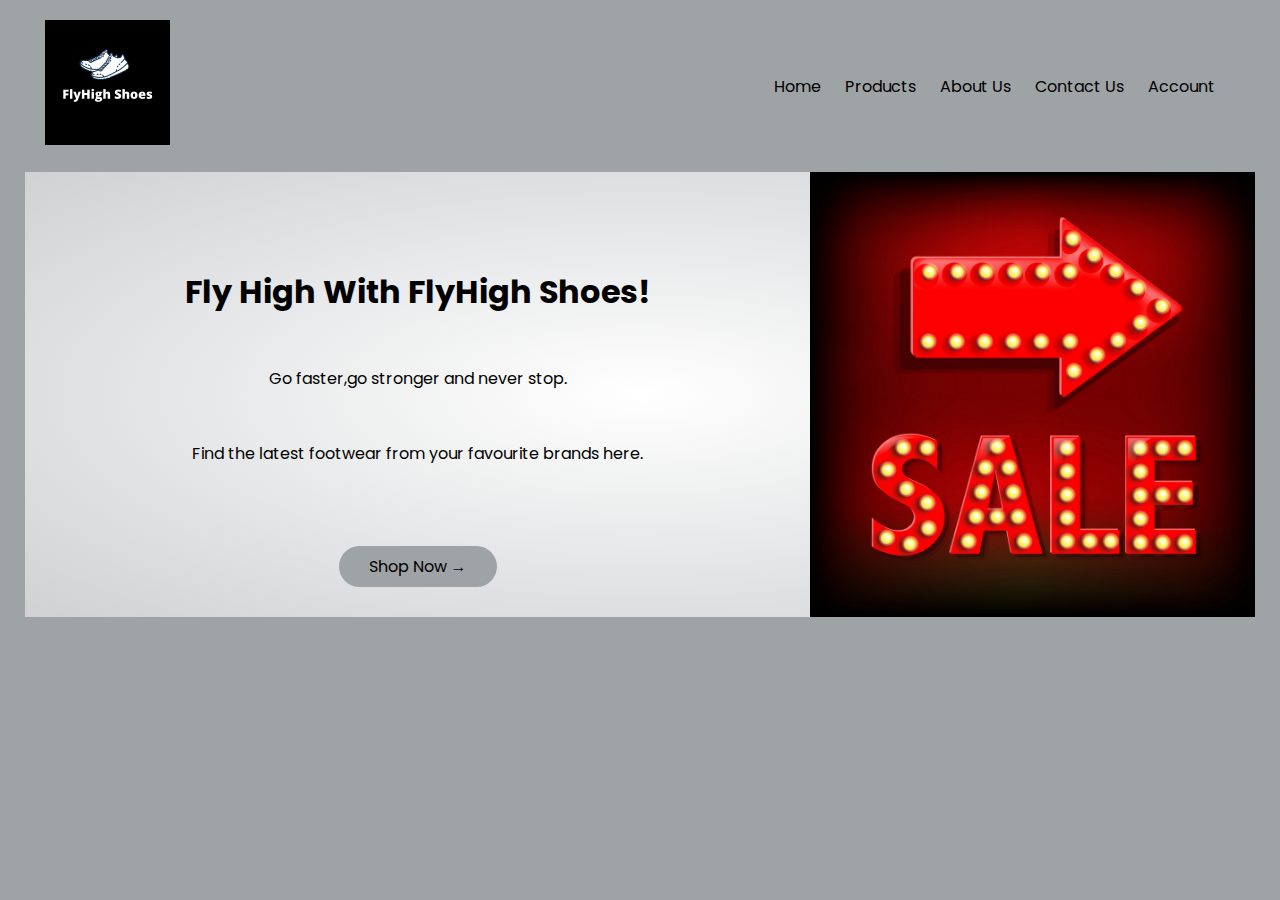
<file: index.html>
<!DOCTYPE html>
<html lang="en">
<head>
<!DOCTYPE html>
<html lang="en">
<head>
<meta charset="UTF-8">
<title>FlyHigh Shoes</title>
<link rel="stylesheet" href="style.css">
<link href="https://fonts.googleapis.com/css2?family=Poppins:wght@300;400;500;600;700&display=swap" rel="stylesheet">
</head>
<body style="background-color:#9EA3A5;">
<div class="container">
<div class="navbar">
<div class="logo">
<img src="logo4.png" width="125px">
</div>
<nav>
<ul>
<li><a href="index.html">Home</a></li>
<li><a href="B.html">Products</a></li>
<li><a href="aboutus.xml">About Us</a></li>
<li><a href="contactus.html">Contact Us</a></li>
<li><a href="signin.html">Account</a></li>
</ul>
</nav>
</div>
<div class="header">
<div class="row">
<div class="col-2"></div>
<a href="B.html"><img src="lm.jpg" alt="shoes" height=445 width=445 align=right></a>
<h1><center><br><br>Fly High With FlyHigh Shoes!</center></h1>

<p><center><br><br>Go faster,go stronger and never stop.</center></p>
<div class="col-2">
<p><center><br><br>Find the latest footwear from your favourite brands here. </center></p></div>

<center><br><br><a href="" class="btn">Shop Now &#8594;</a></center>

</div>
</div>
</div>




</body>
</html>
</file>
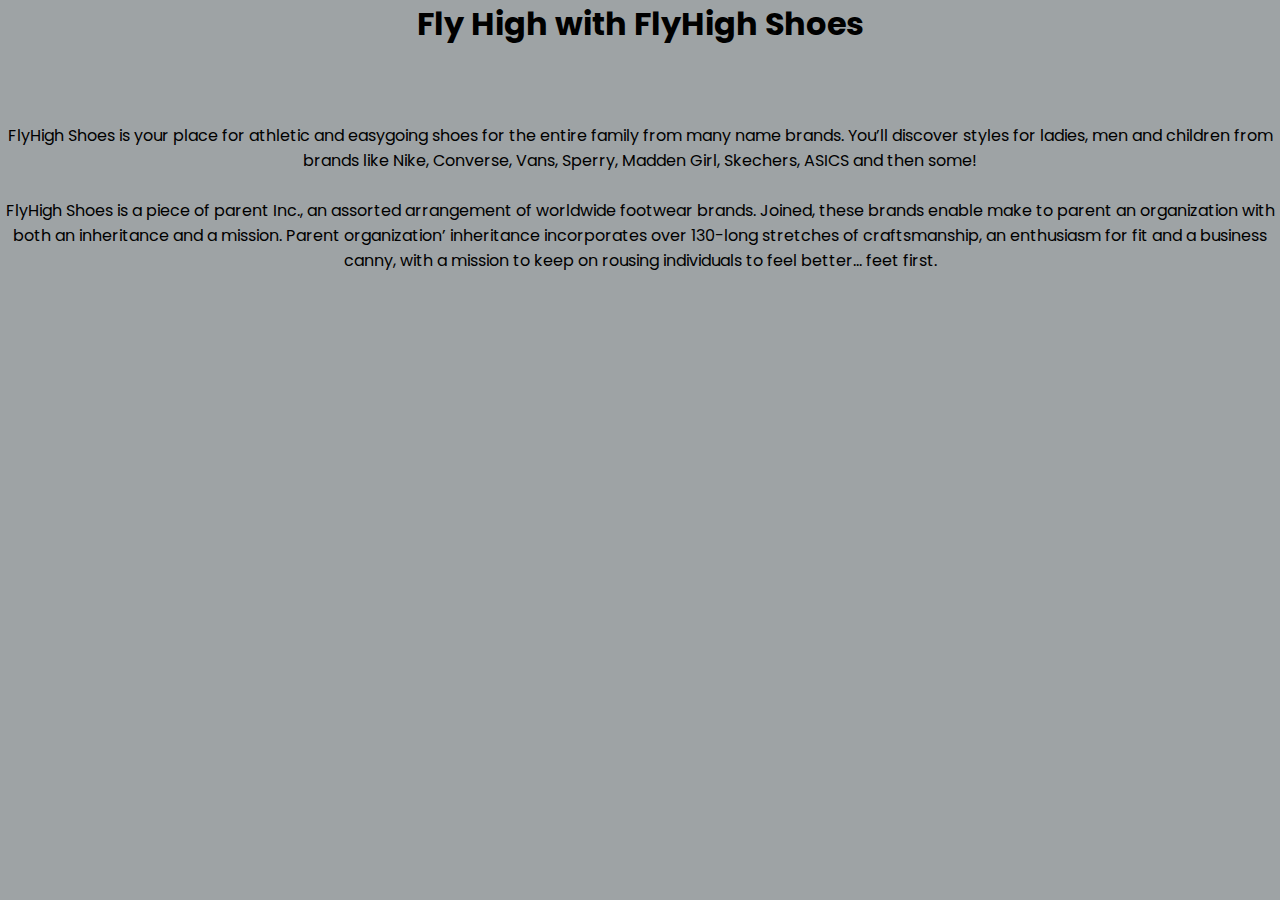
<file: aboutus.html>
<!DOCTYPE html>
<html lang="en">
<head><title> About Us</title>
<link rel="stylesheet" href="style.css">
<link href="https://fonts.googleapis.com/css2?family=Poppins:wght@300;400;500;600;700&display=swap" rel="stylesheet"></head>
<body style="background-color:#9EA3A5;">


<h1><center>Fly High with FlyHigh Shoes</center></h1>

<br><br><br><p><center>FlyHigh Shoes is your place for athletic and easygoing shoes for the entire family from many name brands. You’ll discover styles for ladies, men and children from brands like Nike, Converse, Vans, Sperry, Madden Girl, Skechers, ASICS and then some! </center></p>

<br><p><center>FlyHigh Shoes is a piece of parent Inc., an assorted arrangement of worldwide footwear brands. Joined, these brands enable make to parent an organization with both an inheritance and a mission. Parent organization’ inheritance incorporates over 130-long stretches of craftsmanship, an enthusiasm for fit and a business canny, with a mission to keep on rousing individuals to feel better… feet first.</center></p>
</body>
</html>
</file>
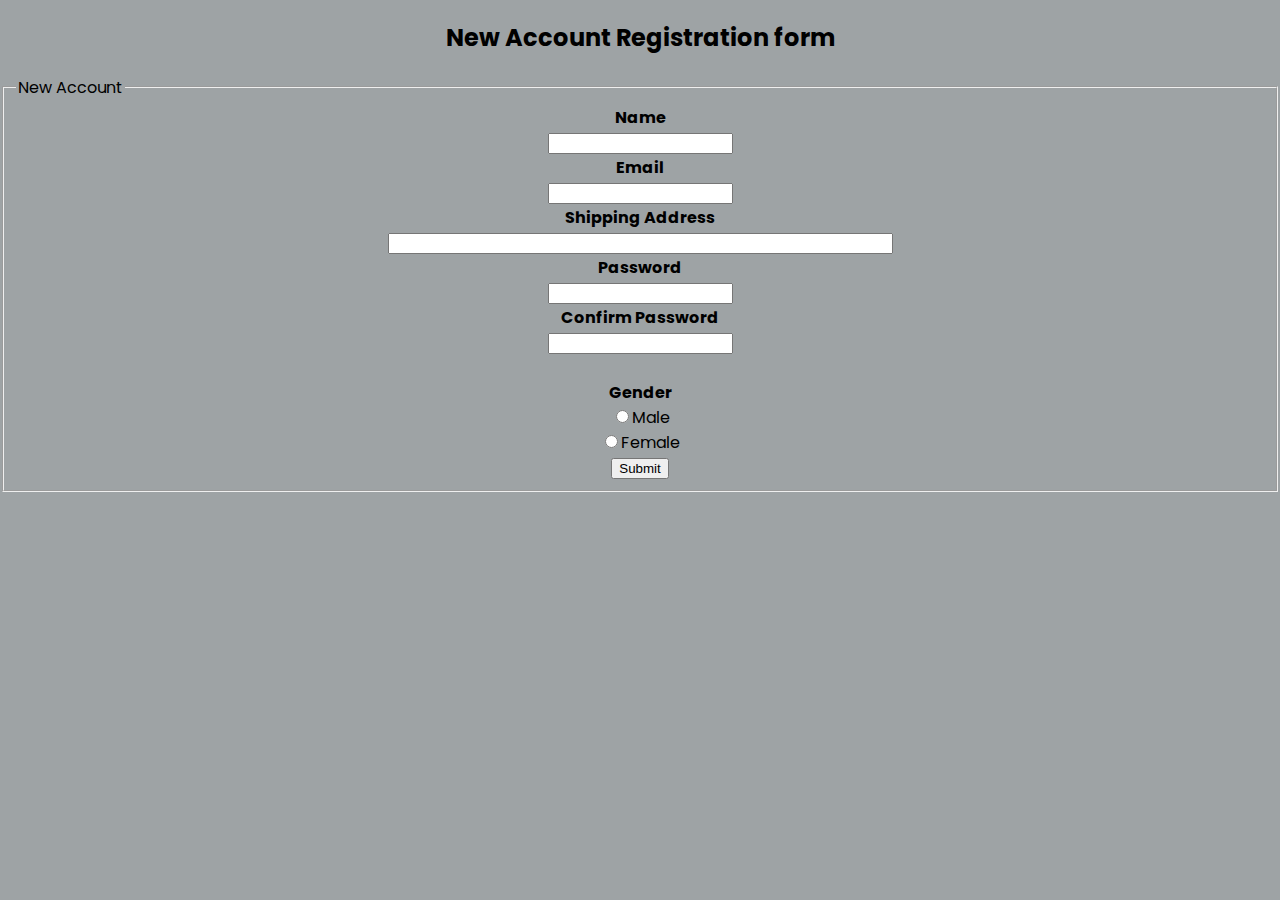
<file: account.html>
<!DOCTYPE html>  
 <html>  
 <head> 
  <title>Account</title>
<link href="https://fonts.googleapis.com/css2?family=Poppins:wght@300;400;500;600;700&display=swap" rel="stylesheet">  
</head>  
<script type="text/javascript">  
function validateform(){  
var name=document.myform.name.value;  
var password=document.myform.pass1.value;
var firstpassword=document.myform.pass1.value;  
var secondpassword=document.myform.pass2.value;   
var add=document.myform.Address.value;
var emailid=document.myform.email.value; 
var atposition=emailid.indexOf("@");  
var dotposition=emailid.lastIndexOf("."); 


if (name==null || name==""){  
  alert("Name can't be blank");  
  return false;  
}
if (emailid==null || emailid==""||atposition<1 || dotposition<atposition+2 || dotposition+2>=emailid.length){  
  alert("Please enter a valid email-id");  
  return false; 
}

if (add==null || add==""){  
   alert("Please enter address");  
   return false;
}

if(password.length<6){  
  alert("Password must be at least 6 characters long.");  
  return false;  
}  

if(firstpassword==secondpassword){  
return true;  
}  
else{  
alert("password must be same!");  
return false;  
}  


}    
</script>  
<body style="background-color:#9EA3A5;">  
    <center> <h2>New Account Registration form</h2>
<div class="container">  
   <center> <form name="myform" method="post" action="homelogin.html" onsubmit="return validateform()" >  
     <fieldset>  
        <legend>New Account</legend>  
        <label><b>Name</b></label><br>
        <input type="text" name="name"><br>  
         <label><b>Email</b></label><br>
         <input type="email" name="email"><br>
         <label><b>Shipping Address</b></label><br>
         <input type="text" size=60 name="Address"><br>  
         <label><b>Password</b></label><br>
         <input type="password" name="pass1"><br>
         <label><b>Confirm Password</b></label><br> 
         <input type="password" name="pass2"><br>  
         <br><label><b>Gender</b></label> <br>
         <input type="radio" id="gender" name="gender" value="male"/>Male  <br>  
         <input type="radio" id="gender" name="gender" value="female"/>Female <br/> 
           
<center><input type="submit"></center> 
<style>
body{
font-family: 'Poppins', sans-serif;
margin: 0;
padding:0;
box-sizing:border-box;
}


</style>
     </fieldset>  
  </form> 
</div>

</html>
</file>
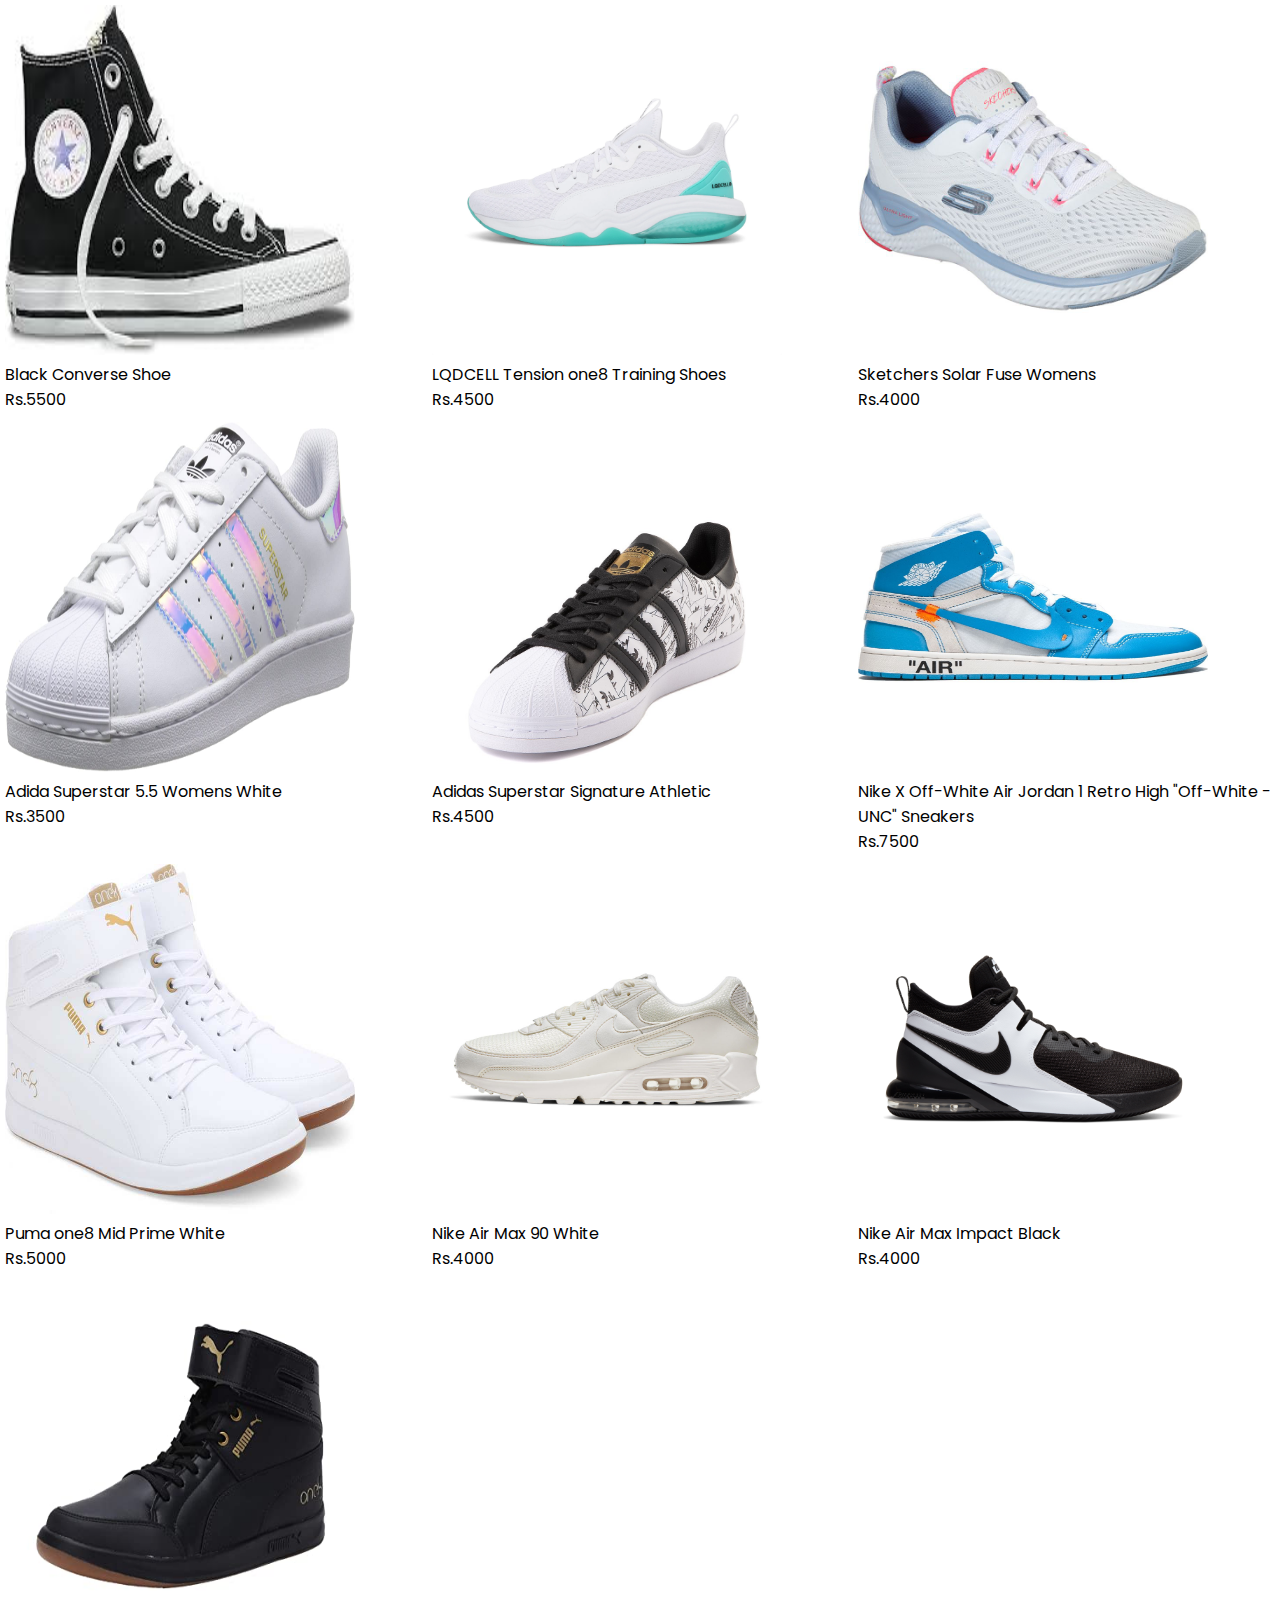
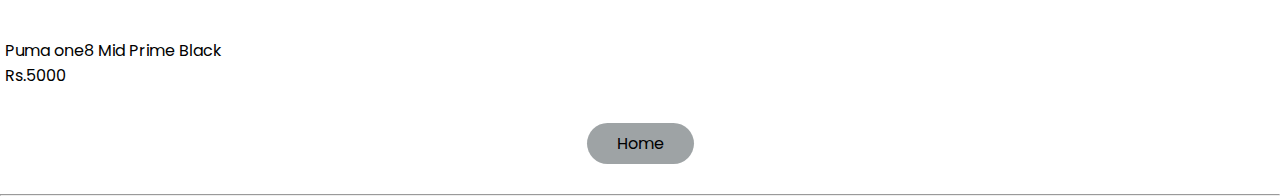
<file: B.html>
<!DOCTYPE html>
<html lang="en">
<head>
<meta charset="UTF-8">
<title>Sale</title>
<style>
* {
  box-sizing: border-box;
}

.column {
  float: left;
  width: 33.33%;
  padding: 5px;
}

/* Clearfix (clear floats) */
.row::after {
  content: "";
  clear: both;
  display: table;
}
</style>
</head>

<link rel="stylesheet" href="style.css">
<link href="https://fonts.googleapis.com/css2?family=Poppins:wght@300;400;500;600;700&display=swap" rel="stylesheet">

<div class="row">
<div class="column">
<figure>
<img src="z.jpg" alt="z" height="350" width="350">
<figcaption>Black Converse Shoe<br>Rs.5500</figcaption >
</figure>
</div>
<div class="column">
<figure>
<img src="y.jfif" alt="y" height="350" width="350">
<figcaption>LQDCELL Tension one8 Training Shoes<br>Rs.4500</figcaption >
</figure>
</div>
<div class="column">
<figure>
<img src="x.png" alt="x" height="350" width="350">
<figcaption>Sketchers Solar Fuse Womens<br>Rs.4000</figcaption >
</figure>
</div>
<div class="column">
<figure>
<img src="s.jpg" alt="s" height="350" width="350">
<figcaption>Adida Superstar 5.5 Womens White<br>Rs.3500</figcaption >
</figure>
</div>
<div class="column">
<figure>
<img src="r.jpg" alt="r" height="350" width="350">
<figcaption>Adidas Superstar Signature Athletic<br>Rs.4500</figcaption >
</figure>
</div>
<div class="column">
<figure>
<img src="t.jpg" alt="t" height="350" width="350">
<figcaption>Nike X Off-White Air Jordan 1 Retro High "Off-White - UNC" Sneakers<br>Rs.7500</figcaption >
</figure>
</div>

<div class="column">
<figure>
<img src="h.jpg" alt="h" height="350" width="350">
<figcaption>Puma one8 Mid Prime White<br>Rs.5000</figcaption >
</figure>
</div>
<div class="column">
<figure>
<img src="o.png" alt="o" height="350" width="350">
<figcaption>Nike Air Max 90 White<br>Rs.4000</figcaption >
</figure>
</div>
<div class="column">
<figure>
<img src="n.jpg" alt="n" height="350" width="350">
<figcaption>Nike Air Max Impact Black<br>Rs.4000</figcaption >
</figure>
</div>
<div class="column">
<figure>
<img src="f.jpg" alt="f" height="350" width="350">
<figcaption>Puma one8 Mid Prime Black<br>Rs.5000</figcaption >
</figure>
</div>
</div>
<center><a href="index.html" class="btn">Home</a></center>
<hr>
</body>
</html>
</file>
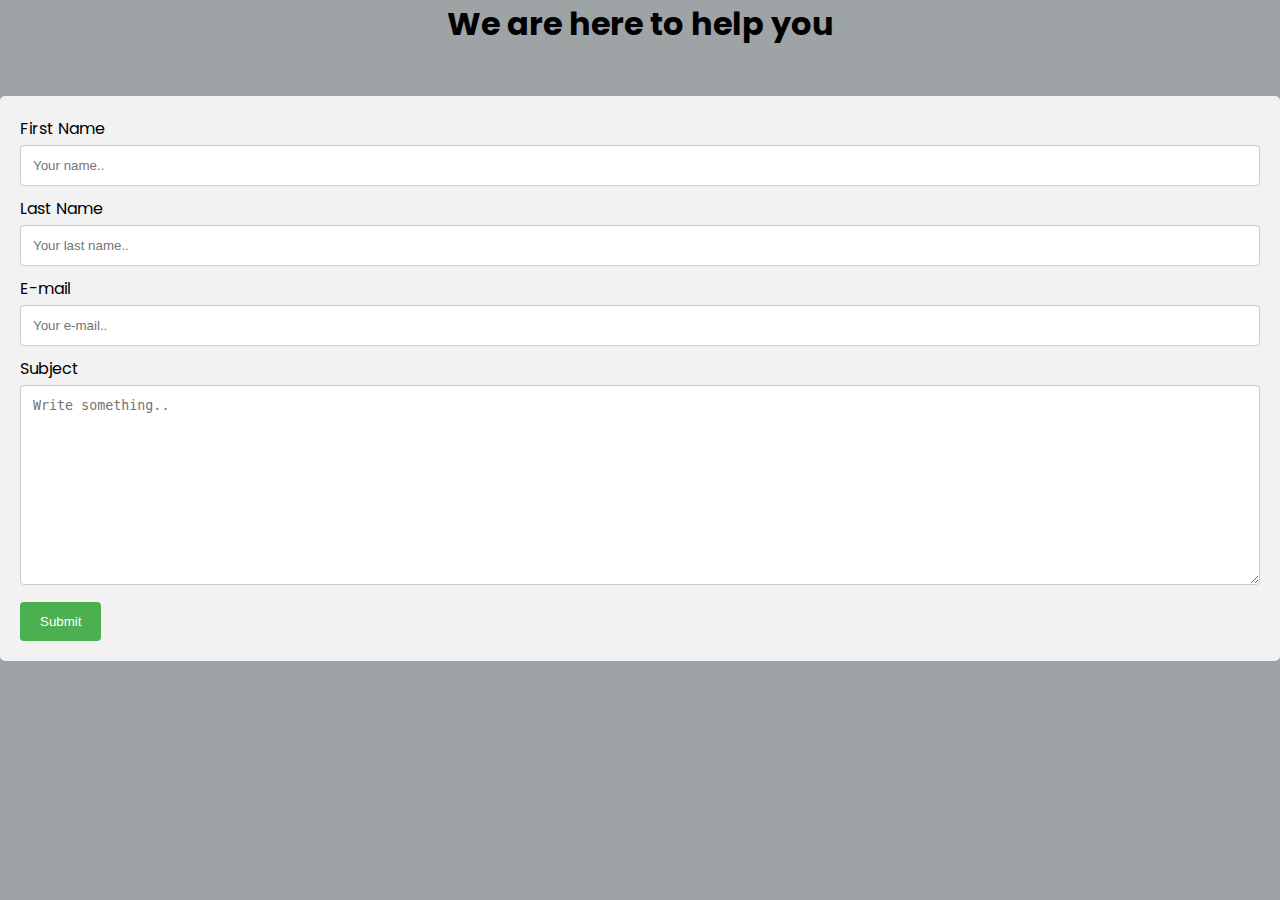
<file: contactus.html>
<!DOCTYPE html>
<html lang="en">
<head>
<meta charset="UTF-8">
<title>Contact Us</title>
<script type="text/javascript">  
function validateform(){  
var emailid=document.myform2.email.value;  
var fname=document.myform2.firstname.value;
var lname=document.myform2.lastname.value;
var comment=document.myform2.subject.value;
var atposition=emailid.indexOf("@");  
var dotposition=emailid.lastIndexOf("."); 

if (fname==null || fname==""){  
  alert("Please enter your firstname");  
  return false;  
}

if (lname==null || lname==""){  
   alert("Please enter Lastname");  
   return false;

} 
if (emailid==null || emailid==""||atposition<1 || dotposition<atposition+2 || dotposition+2>=emailid.length){  
  alert("Please enter a valid email-id");  
  return false; 
}
if (comment==null || comment==""){  
   alert("Please enter your query");  
   return false;
}
}   
</script>  
<link rel="stylesheet" href="style.css">
<link href="https://fonts.googleapis.com/css2?family=Poppins:wght@300;400;500;600;700&display=swap" rel="stylesheet">
</head>
<body style="background-color:#9EA3A5;">
<h1><center>We are here to help you<br><br></center></h1>
<div class="container">
  <form name="myform2" method="post" action="thank.html" onsubmit="return validateform()">

    <label for="fname">First Name</label>
    <input type="text" id="firstname" name="firstname" placeholder="Your name..">

    <label for="lname">Last Name</label>
    <input type="text" id="lastname" name="lastname" placeholder="Your last name..">

    <label for="mail">E-mail</label>
    <input type="text" id="email" name="email" placeholder="Your e-mail..">


    
    <label for="subject">Subject</label>
    <textarea id="subject" name="subject" placeholder="Write something.." style="height:200px"></textarea>

    <input type="submit" value="Submit">

  </form>
</div>
<style>

input[type=text], select, textarea {
  width: 100%; 
  padding: 12px; 
  border: 1px solid #ccc; 
  border-radius: 4px; 
  box-sizing: border-box; 
  margin-top: 4px; 
  margin-bottom: 10px; 
  resize: vertical;
}


input[type=submit] {
  background-color: #4CAF50;
  color: white;
  padding: 12px 20px;
  border: none;
  border-radius: 4px;
  cursor: pointer;
}

/* When moving the mouse over the submit button, add a darker green color */
input[type=submit]:hover {
  background-color: #45a049;
}


.container {
  border-radius: 5px;
  background-color: #f2f2f2;
  padding: 20px;
</style>

</body>
</html>
</file>
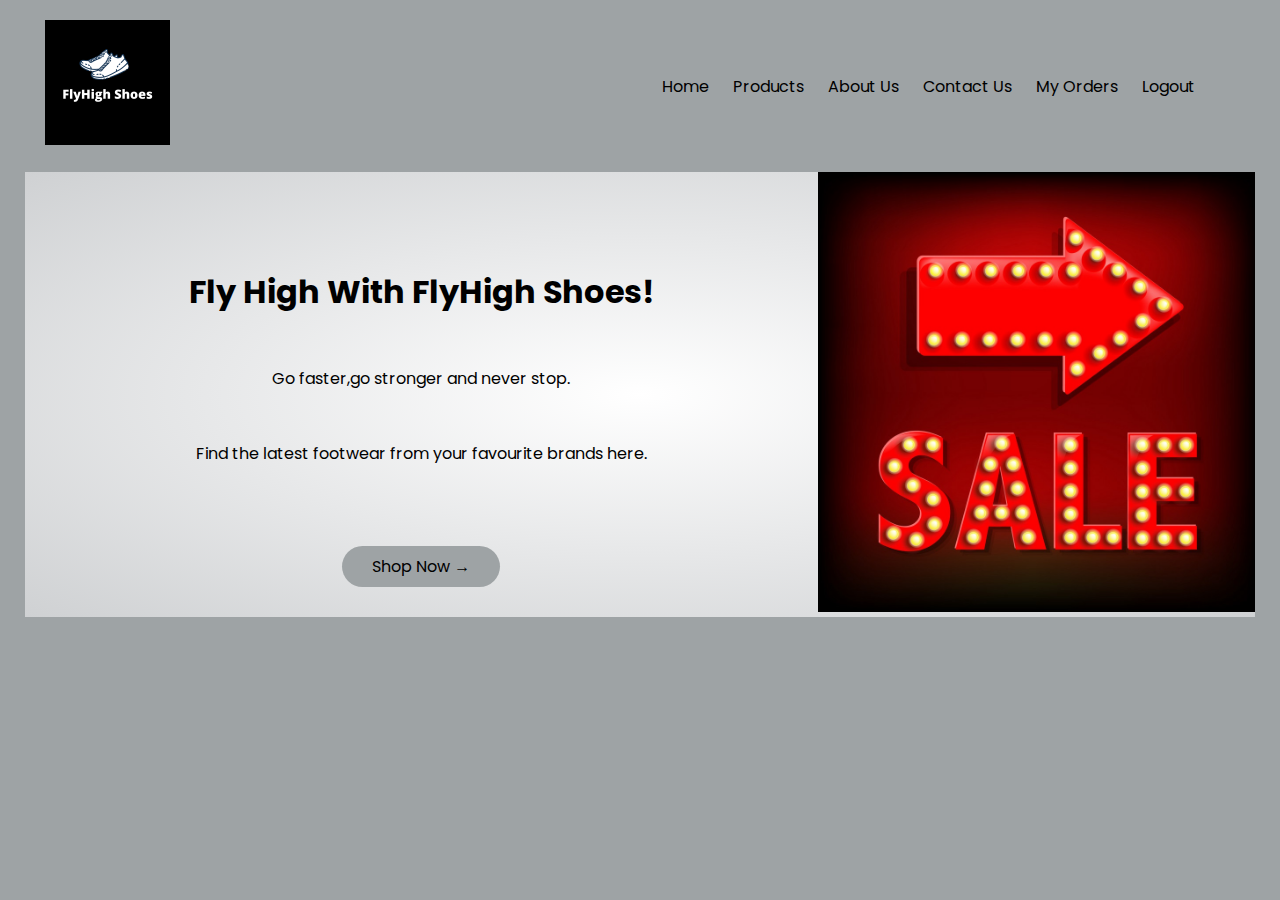
<file: homelogin.html>
<!DOCTYPE html>
<html lang="en">
<head>
<meta charset="UTF-8">
<title>FlyHigh Shoes</title>
<link rel="stylesheet" href="style.css">
<link href="https://fonts.googleapis.com/css2?family=Poppins:wght@300;400;500;600;700&display=swap" rel="stylesheet">
</head>
<body style="background-color:#9EA3A5;">
<div class="container">
<div class="navbar">
<div class="logo">
<img src="logo4.png" width="125px">
</div>
<nav>
<ul>
<li><a href="">Home</a></li>
<li><a href="">Products</a></li>
<li><a href="aboutus.html">About Us</a></li>
<li><a href="contactus.html">Contact Us</a></li>
<li><a href="">My Orders</a></li>
<li><a href="index.html">Logout</a><li>


</ul>
</nav>
</div>
<div class="header">
<div class="row">
<div class="col-2"></div>
<img src="lm.jpg" alt="shoes" height=440 align=right>
<h1><center><br><br>Fly High With FlyHigh Shoes!</center></h1>

<p><center><br><br>Go faster,go stronger and never stop.</center></p>
<div class="col-2">
<p><center><br><br>Find the latest footwear from your favourite brands here. </center></p></div>

<center><br><br><a href="" class="btn">Shop Now &#8594;</a></center>

</div>
</div>
</div>




</body>
</html>
</file>
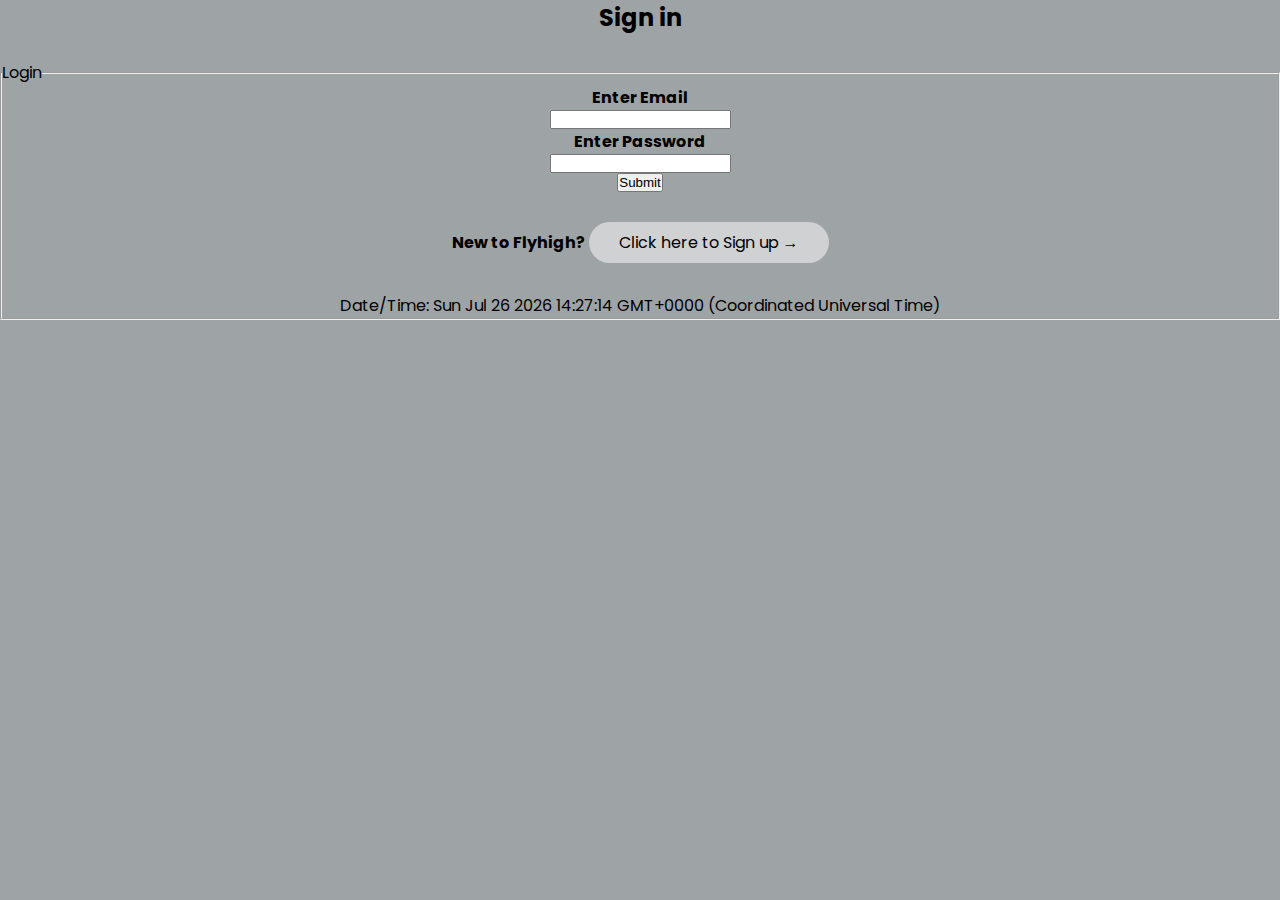
<file: signin.html>
<html>
<script type="text/javascript">  
function validateform(){  
var emailid=document.myform1.email.value;  
var password=document.myform1.pass.value;
var atposition=emailid.indexOf("@");  
var dotposition=emailid.lastIndexOf(".");  

if (emailid==null || emailid==""||atposition<1 || dotposition<atposition+2 || dotposition+2>=emailid.length){  
  alert("Please enter a valid email-id");  
  return false;  
}

if (password==null || password==""){  
   alert("Please enter password");  
   return false;
}
}    
</script> 
<script>
function showTime(){
var dt = new Date();
document.getElementById("datetime").innerHTML = dt;
}
</script> 

<body style="background-color:#9EA3A5;" onload=showTime();>
<link rel="stylesheet" href="style.css">
<link href="https://fonts.googleapis.com/css2?family=Poppins:wght@300;400;500;600;700&display=swap" rel="stylesheet">
 <center><h2>Sign in</h2><center><br>

<center><form name="myform1" method="post" action="homelogin.html" onsubmit="return validateform()" >  
     <fieldset>  
      
<legend>Login</legend>  
    <label for="email"><b>Enter Email</b></label><br>  
<input type="email" id="email" name="email"><br>  
<label for="pass"><b>Enter Password</b></label><br>  
<input type="Password" id="pass" name="pass">  
<center><input type="submit"></center>   
<center><b>New to Flyhigh?</b>  <a href="Account.html" class="btn">Click here to Sign up &#8594;</a></center> 
<p>Date/Time: <span id="datetime"></span></p>
<style>
.btn{
display:inline-block;
background:#CFD1D3;
padding:8px 30px;
margin:30px 0;
border-radius:30px;
}
body{
font-family: 'Poppins', sans-serif;
margin: 0;
padding:0;
box-sizing:border-box;
}

</style>
</fieldset>  
 </body>
</html>
</file>
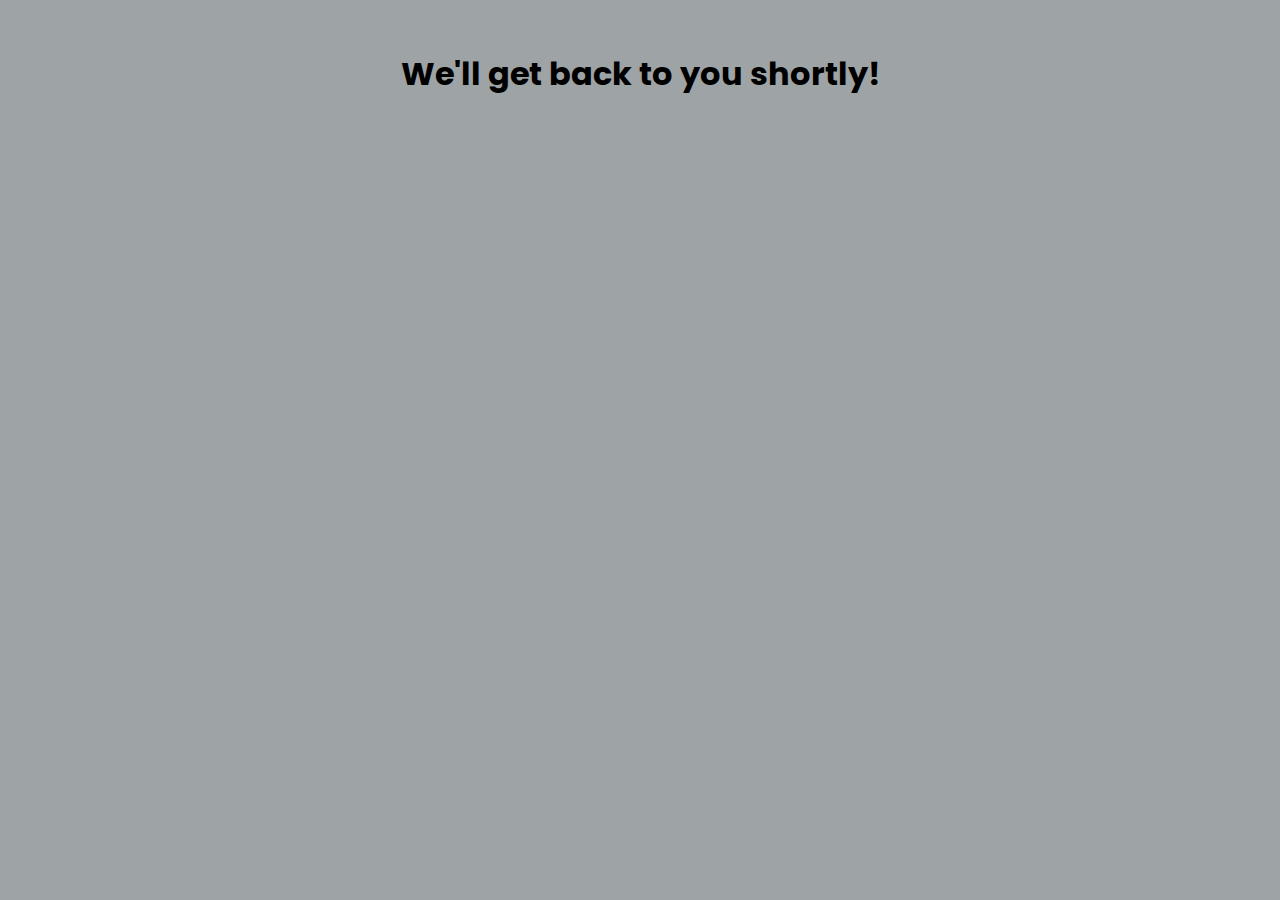
<file: thank.html>
<!DOCTYPE html>
<html lang="en">
<head>
<meta charset="UTF-8">
<title>Contact Us</title>
<link rel="stylesheet" href="style.css">
<link href="https://fonts.googleapis.com/css2?family=Poppins:wght@300;400;500;600;700&display=swap" rel="stylesheet">
</head>
<body style="background-color:#9EA3A5;">
<br><br><h1><center>We'll get back to you shortly!</center><h1>
</body>
</html>
</file>
<file: style.css>
*{
margin: 0;
padding:0;
box-sizing:border-box;
}
body{
font-family: 'Poppins', sans-serif;
}

.navbar{
display: flex;
align-items: center;
padding: 20px;
} 
nav{
flex: 1;
text-align:right;
}
nav ul{
display: inline-block;
list-style-type: none;

}
nav ul li{
display: inline-block;
margin-right:20px;
}


a{
text-decoration: none;
color: #000000;
}
p{
color: #000000;
}
.container{
max-width: 1300px;
margin:auto;
padding-left: 25px;
padding-right: 25px;
}

.btn{
display:inline-block;
background:#9EA3A5;
padding:8px 30px;
margin:30px 0;
border-radius:30px;
}
.header{
background: radial-gradient(#fff,#CFD1D3);
}
</file>
